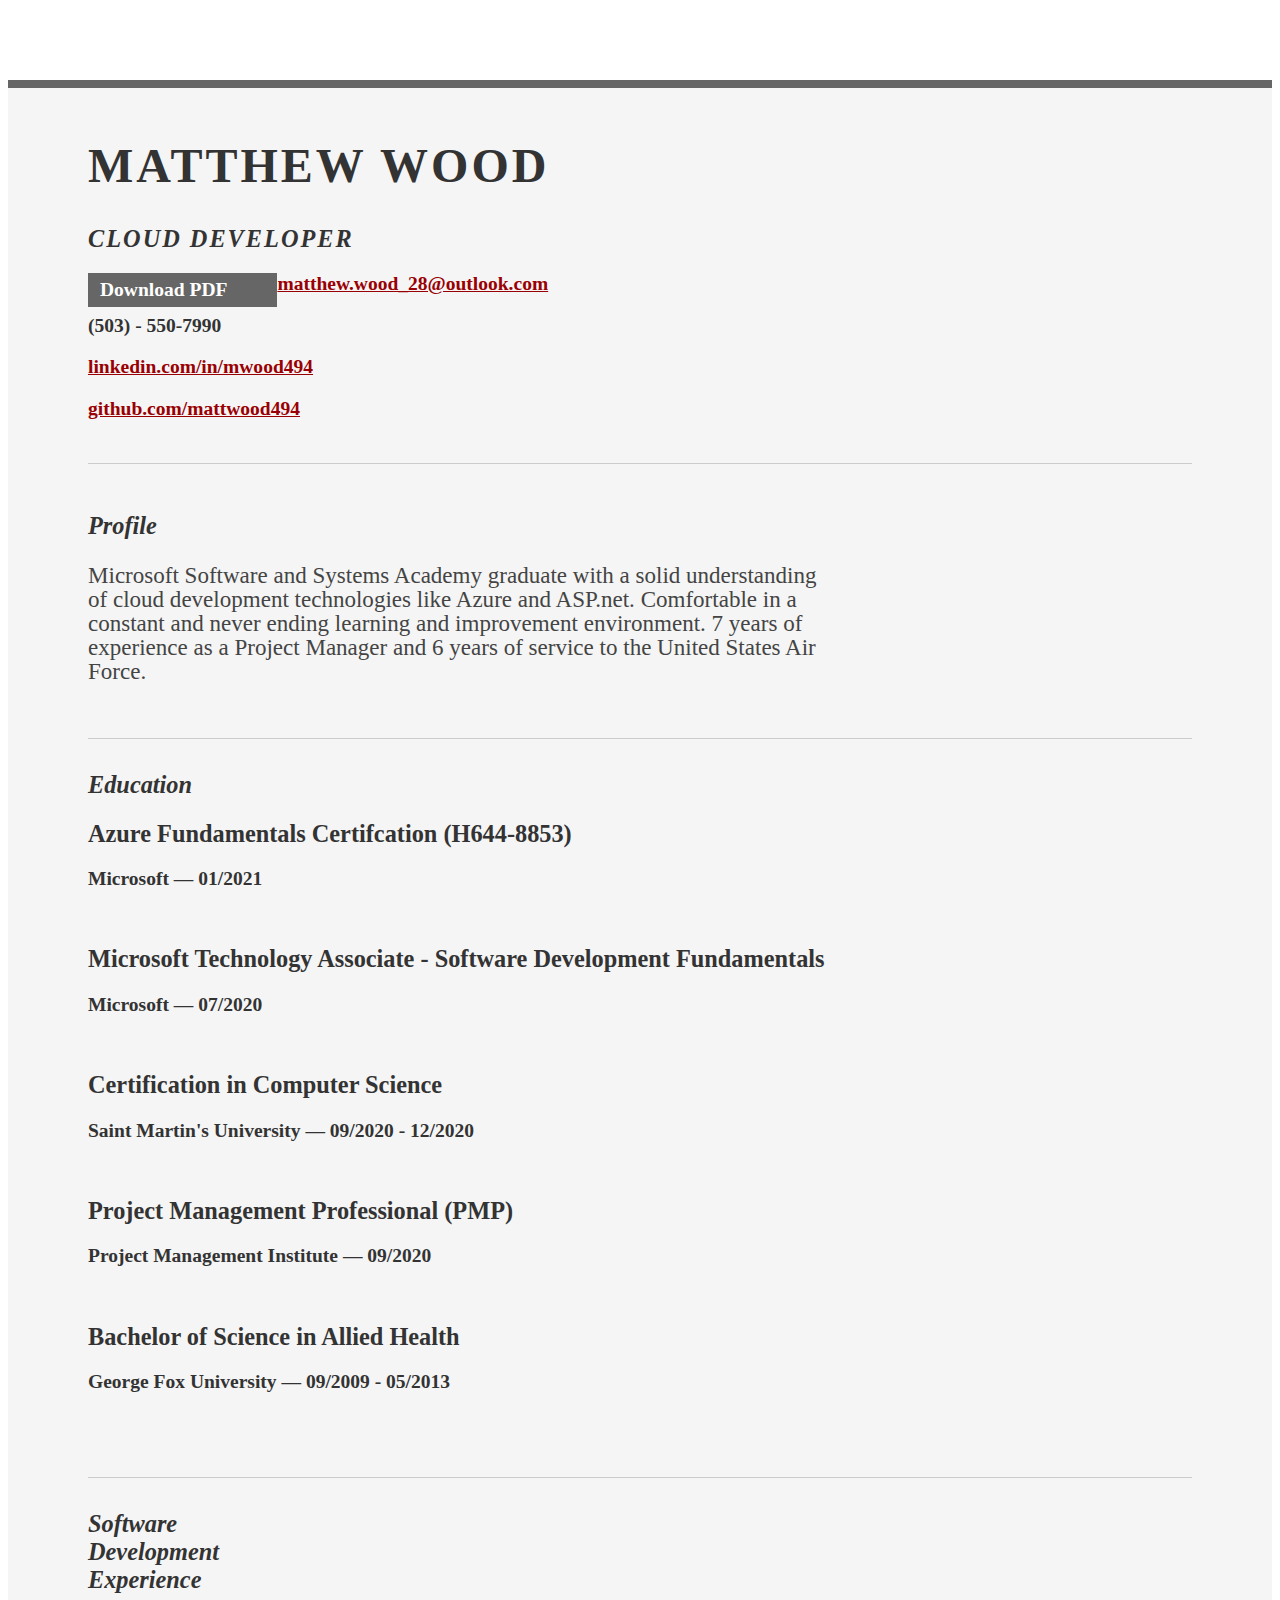
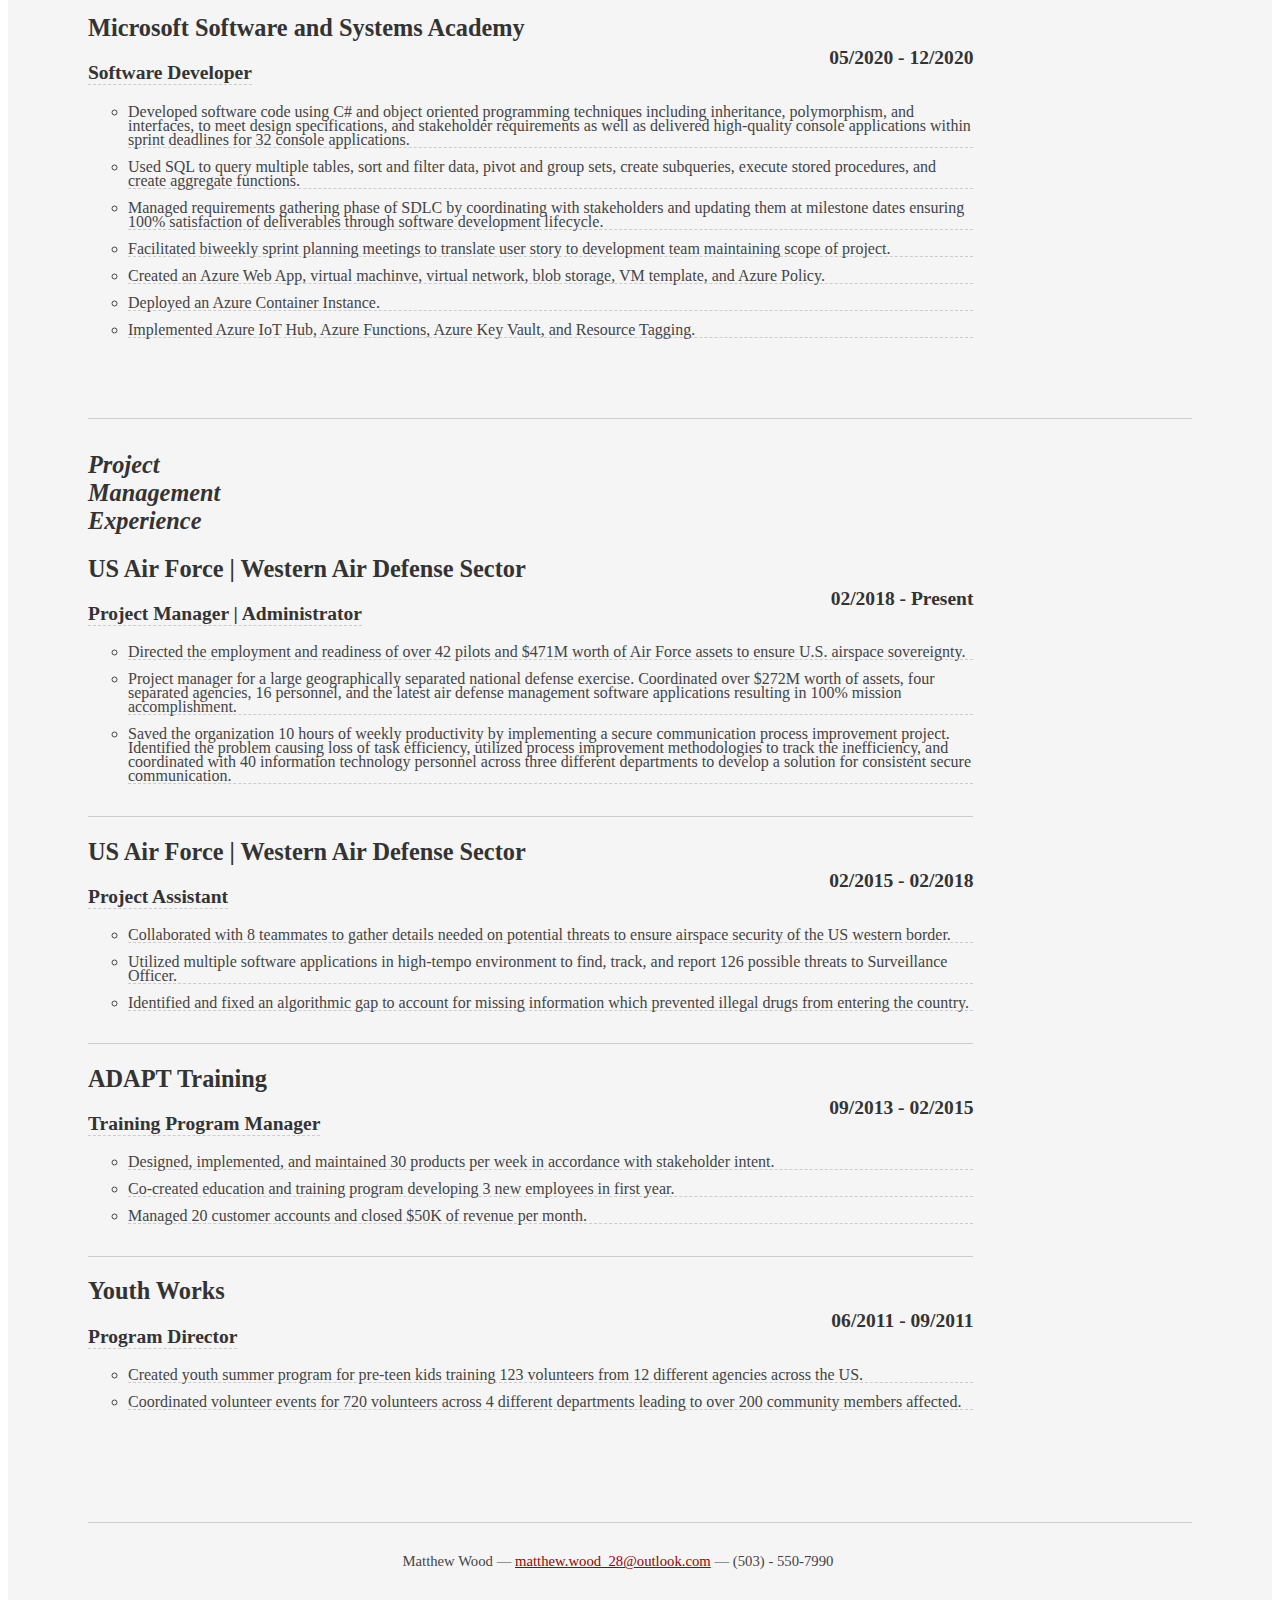
<file: index.html>
<!DOCTYPE html PUBLIC "-//W3C//DTD XHTML 1.0 Strict//EN" "http://www.w3.org/TR/xhtml1/DTD/xhtml1-strict.dtd">
<html>
  <head>
    <title>Matthew Wood | Cloud Developer | matthew.wood_28@outlook.com</title>
    <meta http-equiv="content-type" content="text/html; charset=utf-8" />

    <meta name="keywords" content="" />
    <meta name="description" content="" />

    <link
      rel="stylesheet"
      type="text/css"
      href="http://yui.yahooapis.com/2.7.0/build/reset-fonts-grids/reset-fonts-grids.css"
      media="all"
    />
    <link rel="stylesheet" type="text/css" href="style.css" media="all" />
  </head>
  <body>
    <div id="doc2" class="yui-t7">
      <div id="inner">
        <div id="hd">
          <div class="yui-gc">
            <div class="yui-u first">
              <h1>Matthew Wood</h1>
              <h2>Cloud Developer</h2>
            </div>

            <div class="yui-u">
              <div class="contact-info">
                <h3><a id="pdf" href="#">Download PDF</a></h3>
                <h3>
                  <a href="mailto:matthew.wood_28@outlook.com"
                    >matthew.wood_28@outlook.com</a
                  >
                </h3>
                <h3>(503) - 550-7990</h3>
                <h3>
                  <a href="https://linkedin.com/in/mwood494"
                    >linkedin.com/in/mwood494</a
                  >
                </h3>
                <h3>
                  <a href="https://github.com/mattwood494"
                    >github.com/mattwood494</a
                  >
                </h3>
              </div>
              <!--// .contact-info -->
            </div>
          </div>
          <!--// .yui-gc -->
        </div>
        <!--// hd -->

        <div id="bd">
          <div id="yui-main">
            <div class="yui-b">
              <div class="yui-gf">
                <div class="yui-u first">
                  <h2>Profile</h2>
                </div>
                <div class="yui-u">
                  <p class="enlarge">
                    Microsoft Software and Systems Academy graduate with a solid
                    understanding of cloud development technologies like Azure
                    and ASP.net. Comfortable in a constant and never ending
                    learning and improvement environment. 7 years of experience
                    as a Project Manager and 6 years of service to the United
                    States Air Force.
                  </p>
                </div>
              </div>

              <!--// .yui-gf -->

              <div class="yui-gf">
                <div class="yui-u first">
                  <h2>Education</h2>
                </div>
                <div class="yui-u education">
                  <h2>Azure Fundamentals Certifcation (H644-8853)</h2>
                  <h3>
                    Microsoft &mdash;
                    <strong>01/2021</strong>
                  </h3>
                </div>
                <div class="yui-u education">
                  <h2>
                    Microsoft Technology Associate - Software Development
                    Fundamentals
                  </h2>
                  <h3>
                    Microsoft &mdash;
                    <strong>07/2020</strong>
                  </h3>
                </div>
                <div class="yui-u education">
                  <h2>Certification in Computer Science</h2>
                  <h3>
                    Saint Martin's University &mdash;
                    <strong>09/2020 - 12/2020</strong>
                  </h3>
                </div>
                <div class="yui-u education">
                  <h2>Project Management Professional (PMP)</h2>
                  <h3>
                    Project Management Institute &mdash;
                    <strong>09/2020</strong>
                  </h3>
                </div>
                <div class="yui-u education">
                  <h2>Bachelor of Science in Allied Health</h2>
                  <h3>
                    George Fox University &mdash;
                    <strong>09/2009 - 05/2013</strong>
                  </h3>
                </div>
              </div>

              <!--// .yui-gf -->
              <div class="yui-gf">
                <div class="yui-u first">
                  <h2>Software Development Experience</h2>
                </div>
                <!--// .yui-u -->

                <div class="yui-u">
                  <div class="job last">
                    <h2>Microsoft Software and Systems Academy</h2>
                    <h3>Software Developer</h3>
                    <h4>05/2020 - 12/2020</h4>
                    <ul>
                      <li>
                        Developed software code using C# and object oriented
                        programming techniques including inheritance,
                        polymorphism, and interfaces, to meet design
                        specifications, and stakeholder requirements as well as
                        delivered high-quality console applications within
                        sprint deadlines for 32 console applications.
                      </li>
                      <li>
                        Used SQL to query multiple tables, sort and filter data,
                        pivot and group sets, create subqueries, execute stored
                        procedures, and create aggregate functions.
                      </li>
                      <li>
                        Managed requirements gathering phase of SDLC by
                        coordinating with stakeholders and updating them at
                        milestone dates ensuring 100% satisfaction of
                        deliverables through software development lifecycle.
                      </li>
                      <li>
                        Facilitated biweekly sprint planning meetings to
                        translate user story to development team maintaining
                        scope of project.
                      </li>
                      <li>
                        Created an Azure Web App, virtual machinve, virtual
                        network, blob storage, VM template, and Azure Policy.
                      </li>
                      <li>Deployed an Azure Container Instance.</li>
                      <li>
                        Implemented Azure IoT Hub, Azure Functions, Azure Key
                        Vault, and Resource Tagging.
                      </li>
                    </ul>
                  </div>
                </div>
                <!--// .yui-u -->
              </div>

              <div class="yui-gf last">
                <div class="yui-u first">
                  <h2>Project Management Experience</h2>
                </div>
                <!--// .yui-u -->

                <div class="yui-u">
                  <div class="job">
                    <h2>US Air Force | Western Air Defense Sector</h2>
                    <h3>Project Manager | Administrator</h3>
                    <h4>02/2018 - Present</h4>
                    <ul>
                      <li>
                        Directed the employment and readiness of over 42 pilots
                        and $471M worth of Air Force assets to ensure U.S.
                        airspace sovereignty.
                      </li>
                      <li>
                        Project manager for a large geographically separated
                        national defense exercise. Coordinated over $272M worth
                        of assets, four separated agencies, 16 personnel, and
                        the latest air defense management software applications
                        resulting in 100% mission accomplishment.
                      </li>
                      <li>
                        Saved the organization 10 hours of weekly productivity
                        by implementing a secure communication process
                        improvement project. Identified the problem causing loss
                        of task efficiency, utilized process improvement
                        methodologies to track the inefficiency, and coordinated
                        with 40 information technology personnel across three
                        different departments to develop a solution for
                        consistent secure communication.
                      </li>
                    </ul>
                  </div>
                </div>
                <!--// .yui-u -->
                <div class="yui-u">
                  <div class="job">
                    <h2>US Air Force | Western Air Defense Sector</h2>
                    <h3>Project Assistant</h3>
                    <h4>02/2015 - 02/2018</h4>
                    <ul>
                      <li>
                        Collaborated with 8 teammates to gather details needed
                        on potential threats to ensure airspace security of the
                        US western border.
                      </li>
                      <li>
                        Utilized multiple software applications in high-tempo
                        environment to find, track, and report 126 possible
                        threats to Surveillance Officer.
                      </li>
                      <li>
                        Identified and fixed an algorithmic gap to account for
                        missing information which prevented illegal drugs from
                        entering the country.
                      </li>
                    </ul>
                  </div>
                </div>
                <!--// .yui-u -->

                <div class="yui-u">
                  <div class="job">
                    <h2>ADAPT Training</h2>
                    <h3>Training Program Manager</h3>
                    <h4>09/2013 - 02/2015</h4>
                    <ul>
                      <li>
                        Designed, implemented, and maintained 30 products per
                        week in accordance with stakeholder intent.
                      </li>
                      <li>
                        Co-created education and training program developing 3
                        new employees in first year.
                      </li>
                      <li>
                        Managed 20 customer accounts and closed $50K of revenue
                        per month.
                      </li>
                    </ul>
                  </div>
                </div>
                <!--// .yui-u -->

                <div class="yui-u">
                  <div class="job last">
                    <h2>Youth Works</h2>
                    <h3>Program Director</h3>
                    <h4>06/2011 - 09/2011</h4>
                    <ul>
                      <li>
                        Created youth summer program for pre-teen kids training
                        123 volunteers from 12 different agencies across the US.
                      </li>
                      <li>
                        Coordinated volunteer events for 720 volunteers across 4
                        different departments leading to over 200 community
                        members affected.
                      </li>
                    </ul>
                  </div>
                </div>
                <!--// .yui-u -->
              </div>
            </div>
            <!--// .yui-b -->
          </div>
          <!--// yui-main -->
        </div>
        <!--// bd -->

        <div id="ft">
          <p>
            Matthew Wood &mdash;
            <a href="mailto:matthew.wood_28@outlook.com"
              >matthew.wood_28@outlook.com</a
            >
            &mdash; (503) - 550-7990
          </p>
        </div>
        <!--// footer -->
      </div>
      <!-- // inner -->
    </div>
    <!--// doc -->
  </body>
</html>
</file>
<file: style.css>
/*
---------------------------------------------------------------------------------
	STRIPPED DOWN RESUME TEMPLATE
    html resume

    v0.9: 5/28/09

    design and code by: thingsthatarebrown.com 
                        (matt brown)
---------------------------------------------------------------------------------
*/


.msg { padding: 10px; background: #222; position: relative; }
.msg h1 { color: #fff;  }
.msg a { margin-left: 20px; background: #408814; color: white; padding: 4px 8px; text-decoration: none; }
.msg a:hover { background: #266400; }

/* //-- yui-grids style overrides -- */
body { font-family: Georgia; color: #444; }
#inner { padding: 10px 80px; margin: 80px auto; background: #f5f5f5; border: solid #666; border-width: 8px 0 2px 0; }
.yui-gf { margin-bottom: 2em; padding-bottom: 2em; border-bottom: 1px solid #ccc; }

/* //-- header, body, footer -- */
#hd { margin: 2.5em 0 3em 0; padding-bottom: 1.5em; border-bottom: 1px solid #ccc }
#hd h2 { text-transform: uppercase; letter-spacing: 2px; }
#bd, #ft { margin-bottom: 2em; }

/* //-- footer -- */
#ft { padding: 1em 0 5em 0; font-size: 92%; border-top: 1px solid #ccc; text-align: center; }
#ft p { margin-bottom: 0; text-align: center;   }

/* //-- core typography and style -- */
#hd h1 { font-size: 48px; text-transform: uppercase; letter-spacing: 3px; }
h2 { font-size: 152% }
h3, h4 { font-size: 122%; }
h1, h2, h3, h4 { color: #333; }
p { font-size: 100%; line-height: 18px; padding-right: 3em; }
a { color: #990003 }
a:hover { text-decoration: none; }
strong { font-weight: bold; }
li { line-height: 14px; list-style-type: circle; margin: 0.75em 0 0.75em 0; border-bottom: 1px dashed #ccc;  }


p.enlarge { font-size: 144%; padding-right: 6.5em; line-height: 24px; }
p.enlarge span { color: #000 }
.contact-info { margin-top: 7px; }
.first h2 { font-style: italic; }
.last { border-bottom: 0 }


/* //-- section styles -- */

a#pdf { display: block; float: left; background: #666; color: white; padding: 6px 50px 6px 12px; margin-bottom: 6px; text-decoration: none;  }
a#pdf:hover { background: #222; }

.job { position: relative; margin-bottom: 1em; padding-bottom: 1em; border-bottom: 1px solid #ccc; }
.job h3 {border-bottom: 1px dashed #ccc; width: fit-content;}
.job h4 { position: absolute; top: 0.35em; right: 0 }
.job p { margin: 0.75em 0 3em 0; }


.education { position: relative; margin-bottom: 1em; padding-bottom: 1em;  }

.last { border: none; }
.skills-list {  }
.skills-list ul { margin: 0; }
.skills-list li { margin: 3px 0; padding: 3px 0; }
.skills-list li span { font-size: 152%; display: block; margin-bottom: -2px; padding: 0 }
.talent { width: 32%; float: left }
.talent h2 { margin-bottom: 6px; }

#srt-ttab { margin-bottom: 100px; text-align: center;  }
#srt-ttab img.last { margin-top: 20px }

/* --// override to force 1/8th width grids -- */
.yui-gf .yui-u{width:80.2%;}
.yui-gf div.first{width:12.3%;}
</file>
